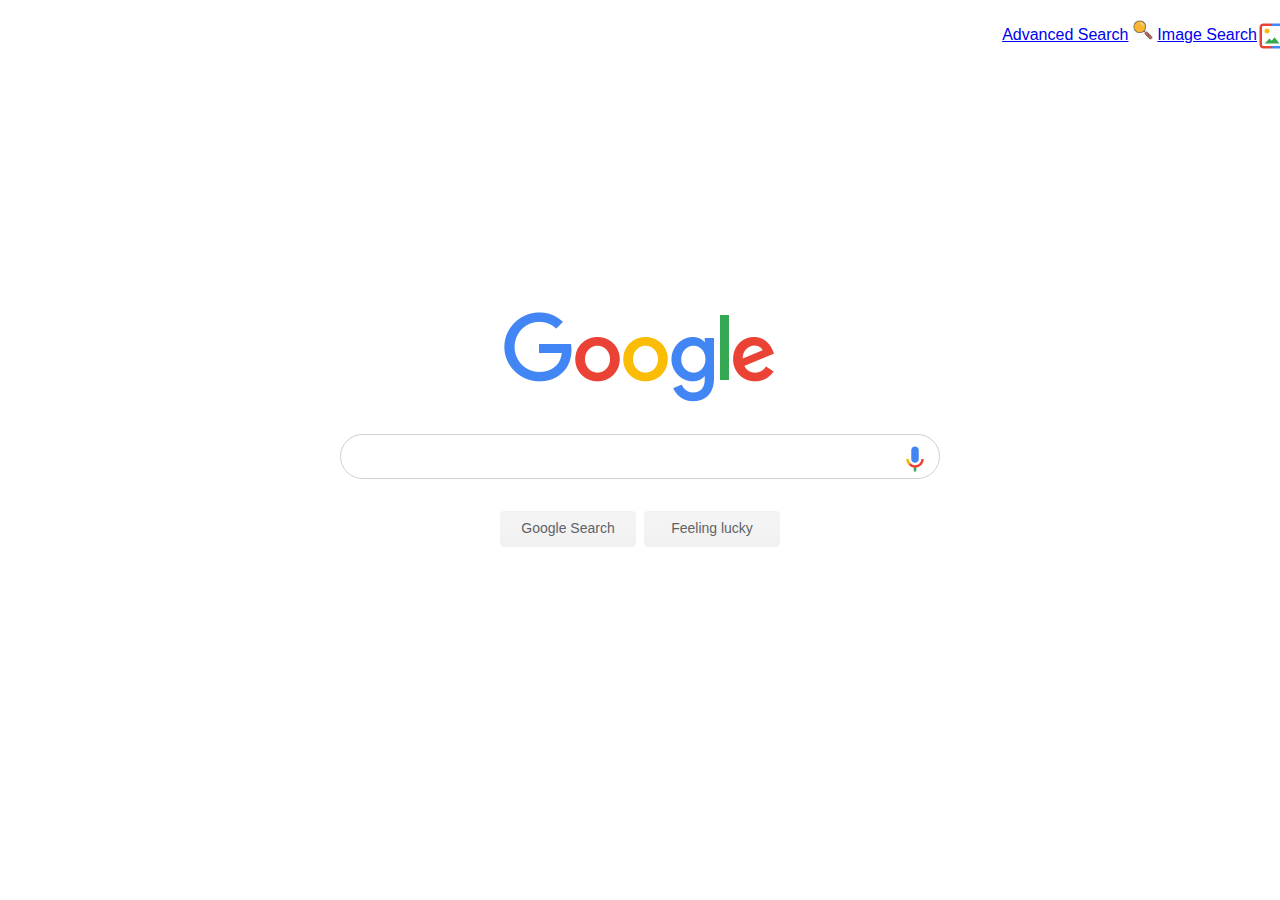
<file: index.html>
<html>
  <head>
    <title>Google</title>

    <link rel="stylesheet" href="style.css">
    <link rel="icon" href="googlesearch.png" type="image/png">
    <link rel="stylesheet" href="https://maxcdn.icons8.com/fonts/line-awesome/1.1/css/line-awesome-font-awesome.min.css">
  </head>
  <body>
    
    <div id="imgsrh">
         
      <a href="Advanced.html">Advanced Search</a>
     <img src="advancedsearch.jpg" alt="">
     
    <a href="image.html">Image Search</a>
    <svg focusable="false" viewBox="0 0 24 24" xmlns="http://www.w3.org/2000/svg">
      <path clip-rule="evenodd" fill="none" d="M0 0h24v24H0z"></path>
      <path fill-rule="evenodd" clip-rule="evenodd" fill="#4285F4" d="M19 22h-7v-2h7c.55 0 1-.46 1-1V5a1 1 0 0 0-1-.99L12 4V2h7c1.66 0 3 1.36 3 3v14c0 1.65-1.35 3-3 3"></path>
      <path fill-rule="evenodd" clip-rule="evenodd" fill="#EA4335" d="M12 22H5c-1.64 0-3-1.36-3-3V5c0-1.64 1.36-3 3-3h7v2H5c-.55 0-.99.45-.99 1L4 19c0 .55.45 1 1 1h7v2z"></path>
      <path fill-rule="evenodd" clip-rule="evenodd" fill="#34A853" d="M14 13l-2.25 2.75L10 14l-4 4h12z"></path>
      <path fill-rule="evenodd" clip-rule="evenodd" fill="#FBBC04" d="M10 8c0 1.1-.9 2-2 2s-2-.9-2-2c0-1.09.9-2 2-2s2 .9 2 2"></path>
    </svg>
  </div>
    <div class="content">
      <div class="part">
   
          <img src="googleimage.png">
       
        <div class="part-srh">
          <div class="srh-img">
            <i class="fa fa-search"></i>
          </div>
          <form action="https://google.com/search">
          <input type="text" name="q" >
   
          <div class="srh-img micro">
            <svg  focusable="false" viewBox="0 0 24 24" xmlns="http://www.w3.org/2000/svg" >
              <path d="m12 15c1.66 0 3-1.31 3-2.97v-7.02c0-1.66-1.34-3.01-3-3.01s-3 1.34-3 3.01v7.02c0 1.66 1.34 2.97 3 2.97z" fill="#4285f4"></path>
              <path d="m11 18.08h2v3.92h-2z" fill="#34a853"></path>
              <path d="m7.05 16.87c-1.27-1.33-2.05-2.83-2.05-4.87h2c0 1.45 0.56 2.42 1.47 3.38v0.32l-1.15 1.18z" fill="#f4b400"></path>
              <path d="m12 16.93a4.97 5.25 0 0 1 -3.54 -1.55l-1.41 1.49c1.26 1.34 3.02 2.13 4.95 2.13 3.87 0 6.99-2.92 6.99-7h-1.99c0 2.92-2.24 4.93-5 4.93z" fill="#ea4335"></path></svg>
          </div>
        </div>
      <div id="buttons">
         <input type="submit" value="Google Search">
         <input type="submit" value="Feeling lucky" name="btnI">
        </form>
        </div>
     
      </div>
    </div>
  </body>
</html>
</file>
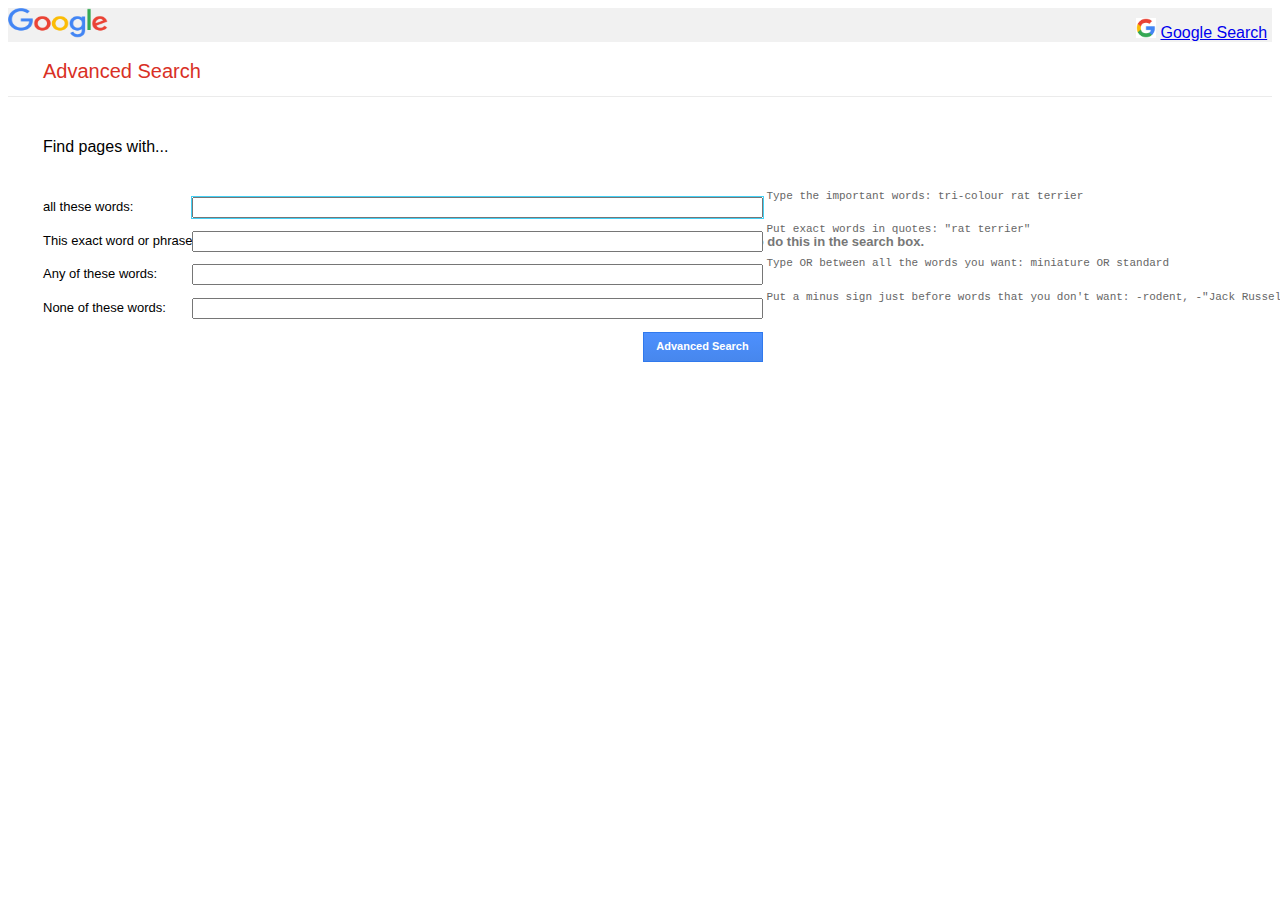
<file: Advanced.html>
<!DOCTYPE html>
<html lang="en">
<head>
    <meta charset="UTF-8">
    <meta name="viewport" content="width=device-width, initial-scale=1.0">
    <link rel="stylesheet" href="https://stackpath.bootstrapcdn.com/bootstrap/4.5.0/css/bootstrap.min.css" integrity="sha384-9aIt2nRpC12Uk9gS9baDl411NQApFmC26EwAOH8WgZl5MYYxFfc+NcPb1dKGj7Sk" crossorigin="anonymous">

    <title>Advanced Search</title>
</head>
<body>
    <style>
        body{
            font-family: arial,sans-serif;
        }
    .title label{
        float: left;
        font-weight: inherit;
    font-style: inherit;

    }

   .title{
    color:#d93025;
    font-size: 20px;
    margin-left: 35px;
 
   }
    nav{
        background-color: #f1f1f1;
    }
    .line{
        border-bottom: 1px solid #ebebeb;
    }
    .phrase{
        height: 100px;
    display: table-cell;
    vertical-align: middle;
  
    } 
    .phrase span{
        margin-left: 35px;
    }
   
    .search{
        
        width: 33%;
    font-size: 13px;
    font-weight: 700;
    color: #777;
  position:absolute;
 
top: 26%;
right:8.5%;
    height:100px;


    }
    .input input{
        width:44%;
       position:absolute;
       left:15%;

    }
    .input label{
       margin-left: 35px;
       font-size: 13px;
    }
    input[type="text"]:focus{

outline-color: rgb(68, 209, 245);;
outline-style: solid;



}
.advanced{
    -webkit-user-select:none;
    user-select:none;
    line-height:100%;
    height:30px;
    min-width:120px;
    box-shadow: none;
    background-color: #4d90fe;
    background-image: -webkit-linear-gradient(top,#4d90fe,#4787ed);
    border: 1px solid #3079ed;
    color: #fff;
    font-size:11px;
    font-weight: bold;
    margin-left:50.2%;
}
input[type="submit"]:focus{
  
    outline:none;
}
input[type="submit"]:hover{
    cursor:default;

}
.input p{
   margin-left:60%;
   margin-top:-2%;
   color: #666;
    font-family: monospace;
    font-size: 11px;
    white-space: pre;
     
}
#imgsrh img{
  width:20px;
  height:20px;

margin-left: 0px;
margin-top: 0px;
}
#imgsrh{
  position:absolute;
  top:2%;
  right:1%;
}
    </style>


<nav class="navbar navbar bg">

       
<div id="imgsrh">
         
    <img src="googlesearch.png" alt="">
         
    <a href="index.html">Google Search</a>


  

  </div>
    <a class="navbar-brand" href="#">
      <img src="googleimage.png" width="100" height="30" class="d-inline-block align-top" alt="">
    
    </a>
  </nav>
  <br>
    <div class="title"><label for=""> Advanced Search</label></div>
    <br>
    <br>
    <div class="line"></div>
    <div class="phrase"><span>Find pages with...</span></div>

    
    <div class="search"> To do this in the search box.</div> 
    <form action="https://google.com/search" name="f" method="get">
    <div class="input">
    <label for="">all these words:</label>
    <input type="text"  value="" autofocus="autofocus" name="as_q" >
    <p>Type the important words: tri-colour rat terrier</p>
</div>

<br>
<div class="input">
    <label for="">This exact word or phrase:</label>
    <input type="text"  value="" autofocus="autofocus" name="as_epq" >
    <p>Put exact words in quotes: "rat terrier"</p>
</div>
<br>
<div class="input">
    <label for="">Any of these words:</label>
    <input type="text"  value="" autofocus="autofocus" name="as_oq" >
    <p>Type OR between all the words you want: miniature OR standard</p>
</div>
<br>
<div class="input">
    <label for="">None of these words:</label>
    <input type="text"  value="" autofocus="autofocus" name="as_eq" >
    <p>Put a minus sign just before words that you don't want: -rodent, -"Jack Russell"</p>
</div>
<br>
<input" type="hidden"  name="tbs" value="">
<input type="submit" value="Advanced Search" class="advanced">
</form>
</body>
</html>
</file>
<file: style.css>
* {
  margin: 0;
}

html, body {
  height: 100%;
}

body {
  font-family: 'Roboto', sans-serif;
  display: flex;
  flex-direction: column;
}



.content {
  flex: 1;
  display: flex;
  flex-direction: column;
  align-items: center;
  justify-content: center;
}


.part{
  width: 600px;
  display: flex;
  flex-direction: column;
  align-items: center;
}



.part-srh{
  margin: 30px 0;
  position: relative;
  width: 100%;
  
}

.part-srh input {
  height: 45px;
  width: 100%;
  border: 1px solid #d0d0d0;
  border-radius: 100px;
  padding: 0 50px;
  outline: 0;
  box-shadow: 0 0 0 0 rgba(136, 136, 136, 0);
  font-size: 18px;
  transition: box-shadow .3s;
}

.part-srh input:focus {
  box-shadow: 0 0 10px -4px #888888;
}

.part-srh .srh-img {
  position: absolute;
  width: 50px;
  height: 50px;
  align-items: center;
  justify-content: center;
  top: 0;
  display: flex;
  font-size: 20px;
  color: #888888;
}

.part-srh .srh-img.micro{
  right: 0;

}
svg{
  width:30px;
  height:30px;
}



#buttons {
  display: flex;
  margin-bottom: 30px;
  margin-top: -6%;
}

 input[type="submit"]{
  background-image: -webkit-linear-gradient(top,#f5f5f5,#f1f1f1);
  background-color: #f2f2f2;
  border: 1px solid #f2f2f2;
  border-radius: 4px;
  color: #5F6368;
  font-family: arial,sans-serif;
  font-size: 14px;
  margin: 11px 4px;
  padding: 0 16px;
  line-height: 27px;
  height: 36px;
  width:136px;
  text-align: center;
  cursor: pointer;
  user-select: none;
  margin-top:13%;
}
 input[type="submit"]:hover{
color:black;
border: 1px solid #a8a7a78a;
}
 input[type="submit"]:focus{

outline-color: rgb(33, 166, 199);;
outline-style: solid;
border-radius: 4px;

}
#imgsrh svg{
  width:30px;
  height:30px;
position:absolute;
top:3px;
}

#imgsrh{
  position:absolute;
  top:2%;
  right:1.8%;
}
#imgsrh img{
  width:20px;
  height:20px;
  margin-top: 2px;
 


}
</file>
